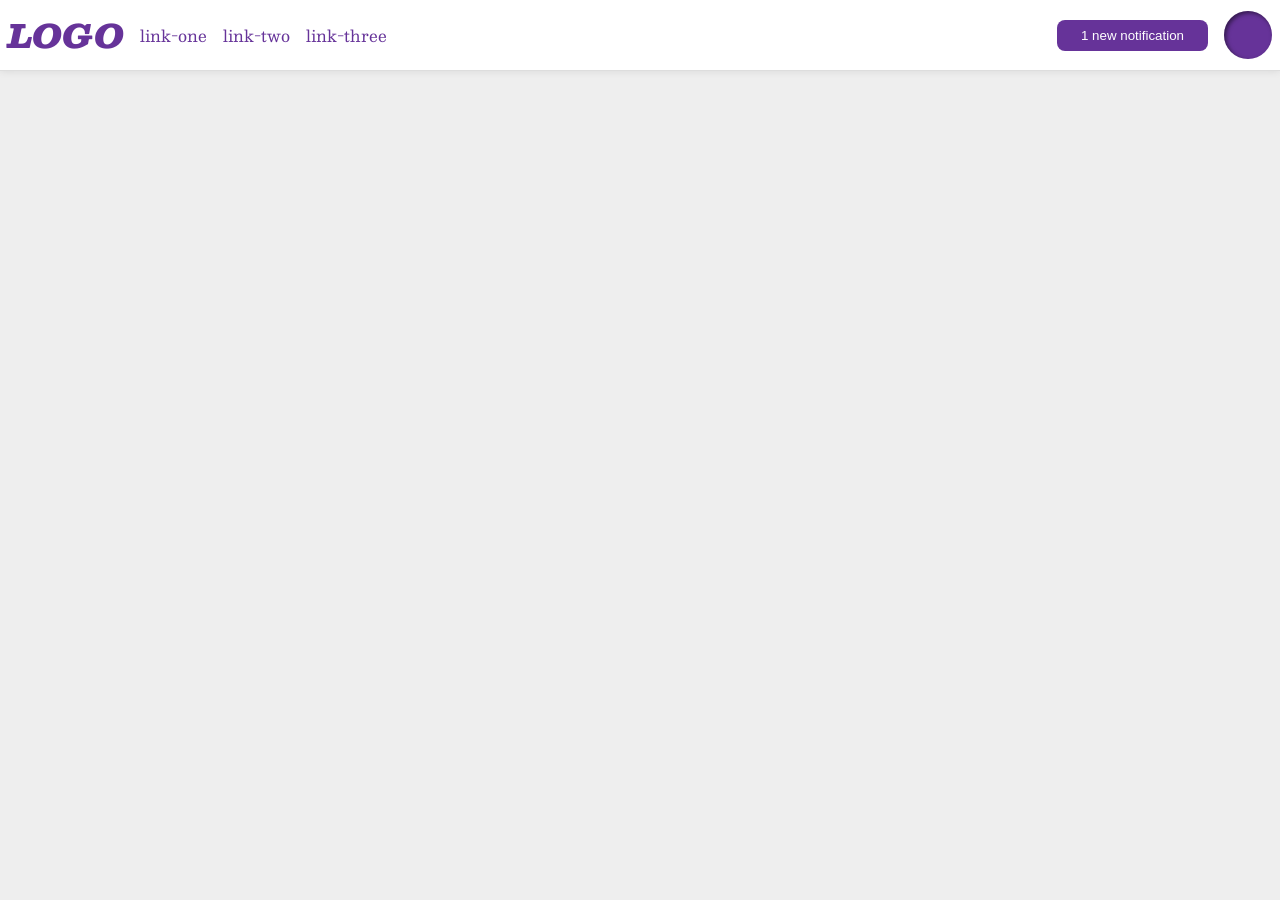
<file: foundations/flex/03-flex-header-2/index.html>
<!DOCTYPE html>
<html lang="en">
  <head>
    <meta charset="UTF-8">
    <meta http-equiv="X-UA-Compatible" content="IE=edge">
    <meta name="viewport" content="width=device-width, initial-scale=1.0">
    <title>Flex Header 2</title>
    <link rel="stylesheet" href="style.css">
  </head>
  <body>
    <div class="header">
      <div class="left">
        <div class="logo">
        LOGO
        </div>
        <ul class="links">
          <li><a href="https://google.com">link-one</a></li>
          <li><a href="https://google.com">link-two</a></li>
          <li><a href="https://google.com">link-three</a></li>
        </ul>
      </div>
      <div class="right">
        <button class="notifications">
        1 new notification
        </button>
        <div class="profile-image"></div>
      </div>

    </div>
  </body>
</html>
</file>
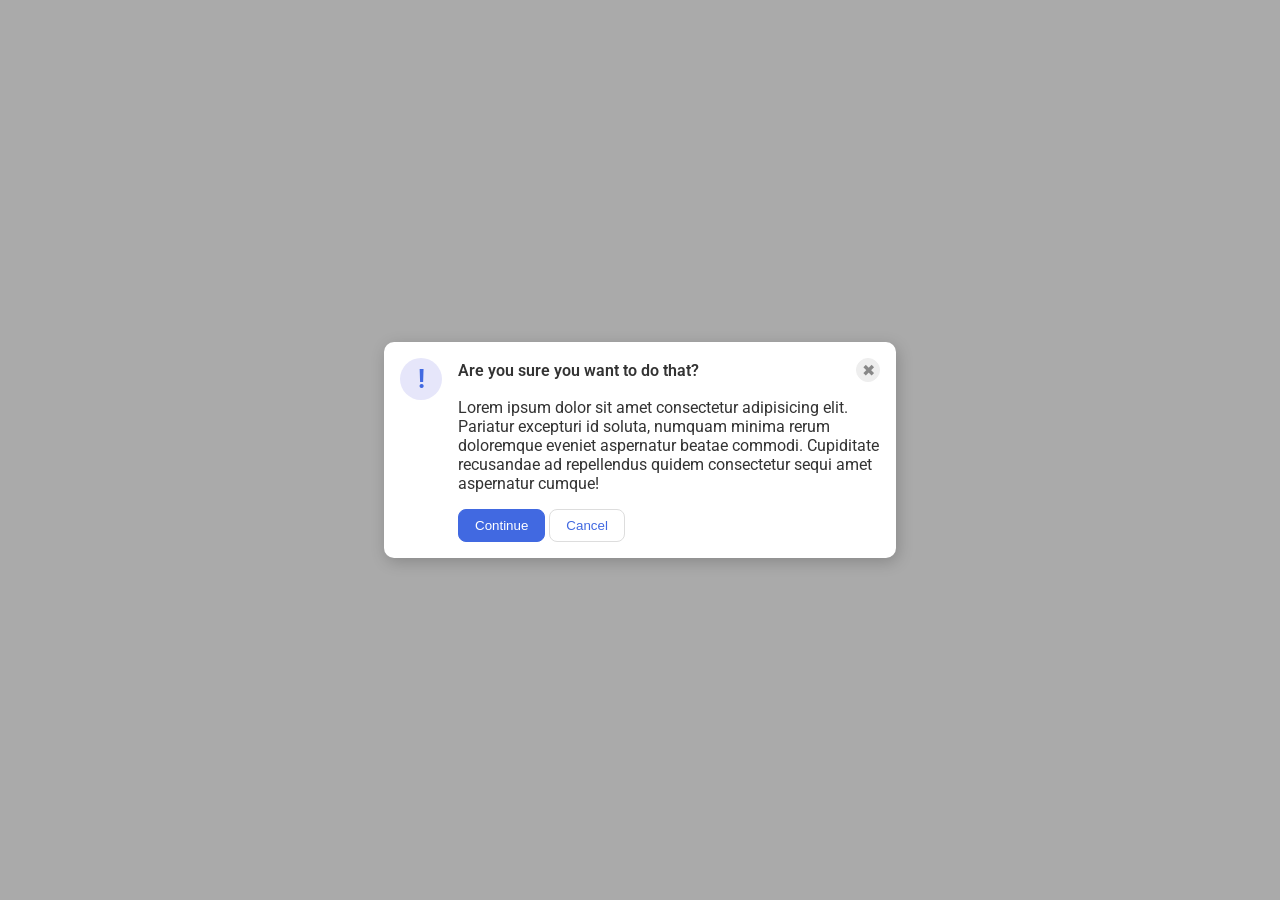
<file: foundations/flex/05-flex-modal/index.html>
<!DOCTYPE html>
<html lang="en">
  <head>
    <meta charset="UTF-8">
    <meta http-equiv="X-UA-Compatible" content="IE=edge">
    <meta name="viewport" content="width=device-width, initial-scale=1.0">
    <link rel="stylesheet" href="style.css">
    <title>Modal</title>
  </head>
  <body>
    <div class="modal">
      <div class="icon">!</div>
      <div class="content">
        <div class="top-row">
          <div class="header">Are you sure you want to do that?</div>
          <button class="close-button">✖</button>
        </div>
        <div class="text">Lorem ipsum dolor sit amet consectetur adipisicing elit. Pariatur excepturi id soluta, numquam minima rerum doloremque eveniet aspernatur beatae commodi. Cupiditate recusandae ad repellendus quidem consectetur sequi amet aspernatur cumque!</div>
        <div class="buttons">
          <button class="continue">Continue</button>
          <button class="cancel">Cancel</button>
        </div>
        

      </div>


    </div>
  </body>
</html>
</file>
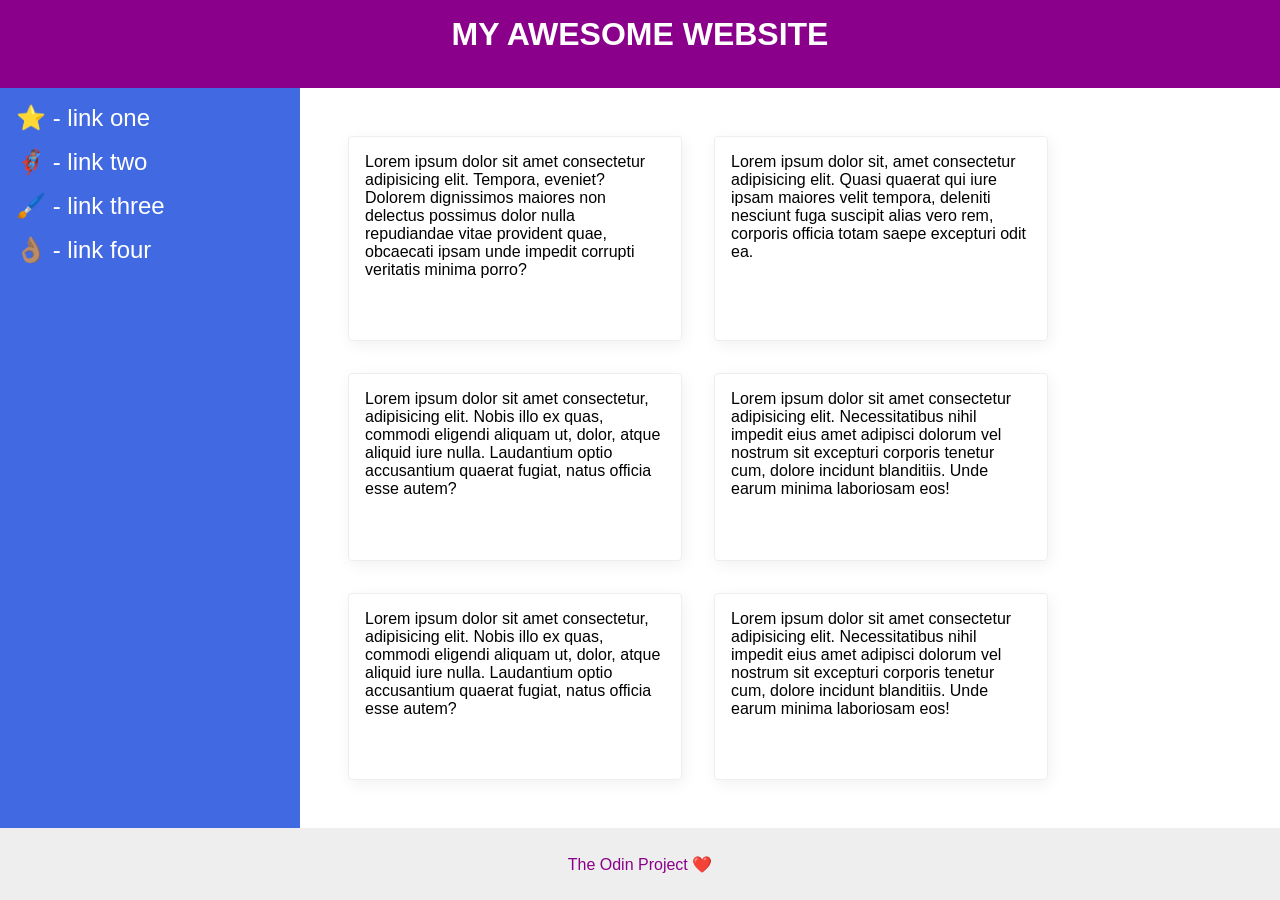
<file: foundations/flex/07-flex-layout-2/index.html>
<!DOCTYPE html>
<html lang="en">
  <head>
    <meta charset="UTF-8">
    <meta http-equiv="X-UA-Compatible" content="IE=edge">
    <meta name="viewport" content="width=device-width, initial-scale=1.0">
    <title>The Holy Grail</title>
    <link rel="stylesheet" href="style.css">
  </head>
  <body>
    <div class="header">
      MY AWESOME WEBSITE
    </div>
    
    <div class="content">
      <div class="sidebar">
        <ul>
          <li><a href="#">⭐ - link one</a></li>
          <li><a href="#">🦸🏽‍♂️ - link two</a></li>
          <li><a href="#">🖌️ - link three</a></li>
          <li><a href="#">👌🏽 - link four</a></li>
        </ul>
      </div>

      <div class="cards">
        <div class="card">Lorem ipsum dolor sit amet consectetur adipisicing elit. Tempora, eveniet? Dolorem dignissimos maiores non delectus possimus dolor nulla repudiandae vitae provident quae, obcaecati ipsam unde impedit corrupti veritatis minima porro?</div>
        <div class="card">Lorem ipsum dolor sit, amet consectetur adipisicing elit. Quasi quaerat qui iure ipsam maiores velit tempora, deleniti nesciunt fuga suscipit alias vero rem, corporis officia totam saepe excepturi odit ea.</div>
        <div class="card">Lorem ipsum dolor sit amet consectetur, adipisicing elit. Nobis illo ex quas, commodi eligendi aliquam ut, dolor, atque aliquid iure nulla. Laudantium optio accusantium quaerat fugiat, natus officia esse autem?</div>
        <div class="card">Lorem ipsum dolor sit amet consectetur adipisicing elit. Necessitatibus nihil impedit eius amet adipisci dolorum vel nostrum sit excepturi corporis tenetur cum, dolore incidunt blanditiis. Unde earum minima laboriosam eos!</div>
        <div class="card">Lorem ipsum dolor sit amet consectetur, adipisicing elit. Nobis illo ex quas, commodi eligendi aliquam ut, dolor, atque aliquid iure nulla. Laudantium optio accusantium quaerat fugiat, natus officia esse autem?</div>
        <div class="card">Lorem ipsum dolor sit amet consectetur adipisicing elit. Necessitatibus nihil impedit eius amet adipisci dolorum vel nostrum sit excepturi corporis tenetur cum, dolore incidunt blanditiis. Unde earum minima laboriosam eos!</div>
      </div>
      
    </div>
 
    <div class="footer">
      The Odin Project ❤️
    </div>
  </body>
</html>
</file>
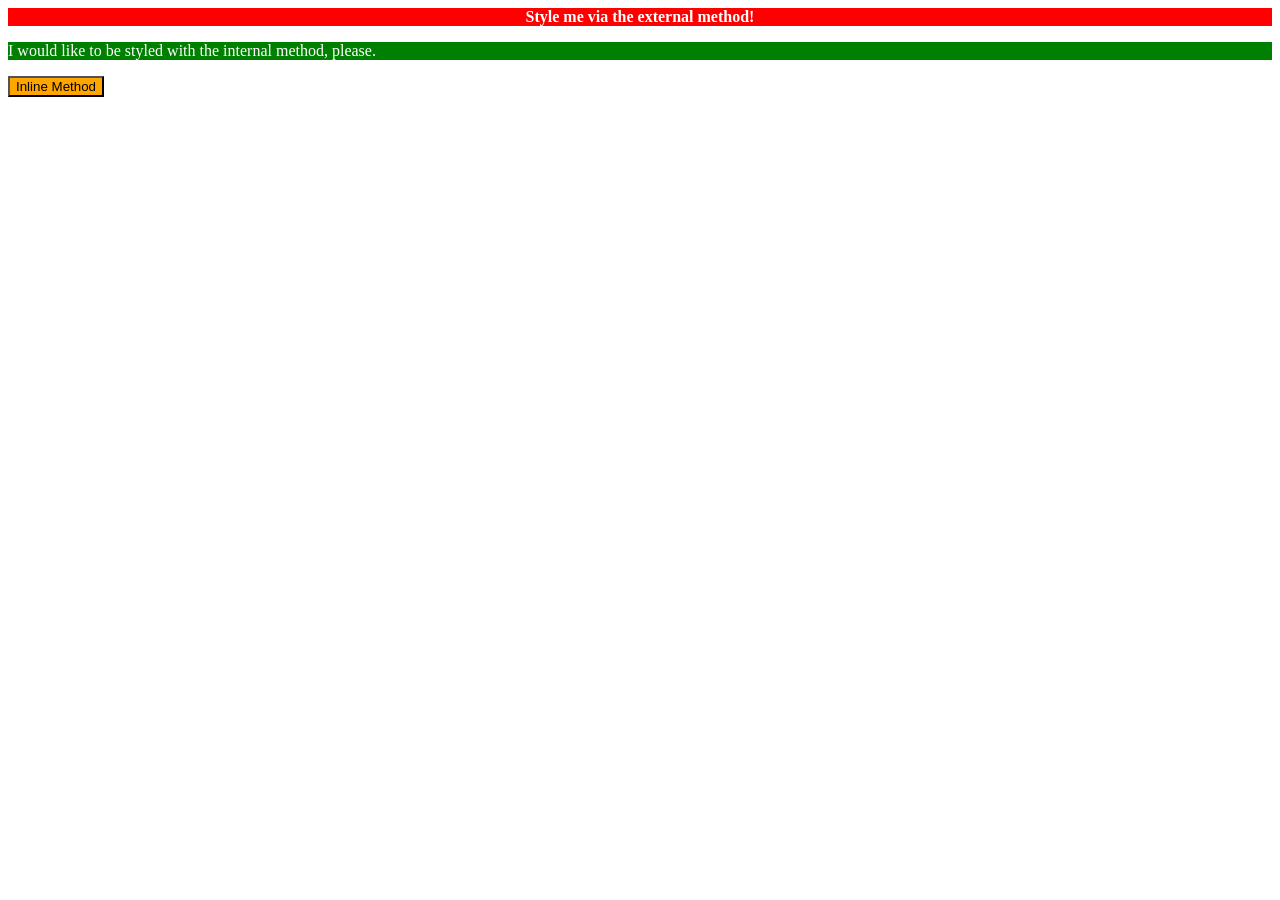
<file: foundations/intro-to-css/01-css-methods/index.html>
<!DOCTYPE html>
<html lang="en">
  <head>
    <meta charset="UTF-8">
    <meta http-equiv="X-UA-Compatible" content="IE=edge">
    <meta name="viewport" content="width=device-width, initial-scale=1.0">
    <title>Methods for Adding CSS</title>
    <link rel="Stylesheet" href="styles.css">
    <style>
      p {
        background-color: green;
        color: white;
        font-size: 18;
      }
    </style>
  </head>
  <body>
    <div>Style me via the external method!</div>
    <p>I would like to be styled with the internal method, please.</p>
    <button style="background-color: orange; font-size: 18;">Inline Method</button>
  </body>
</html>
</file>
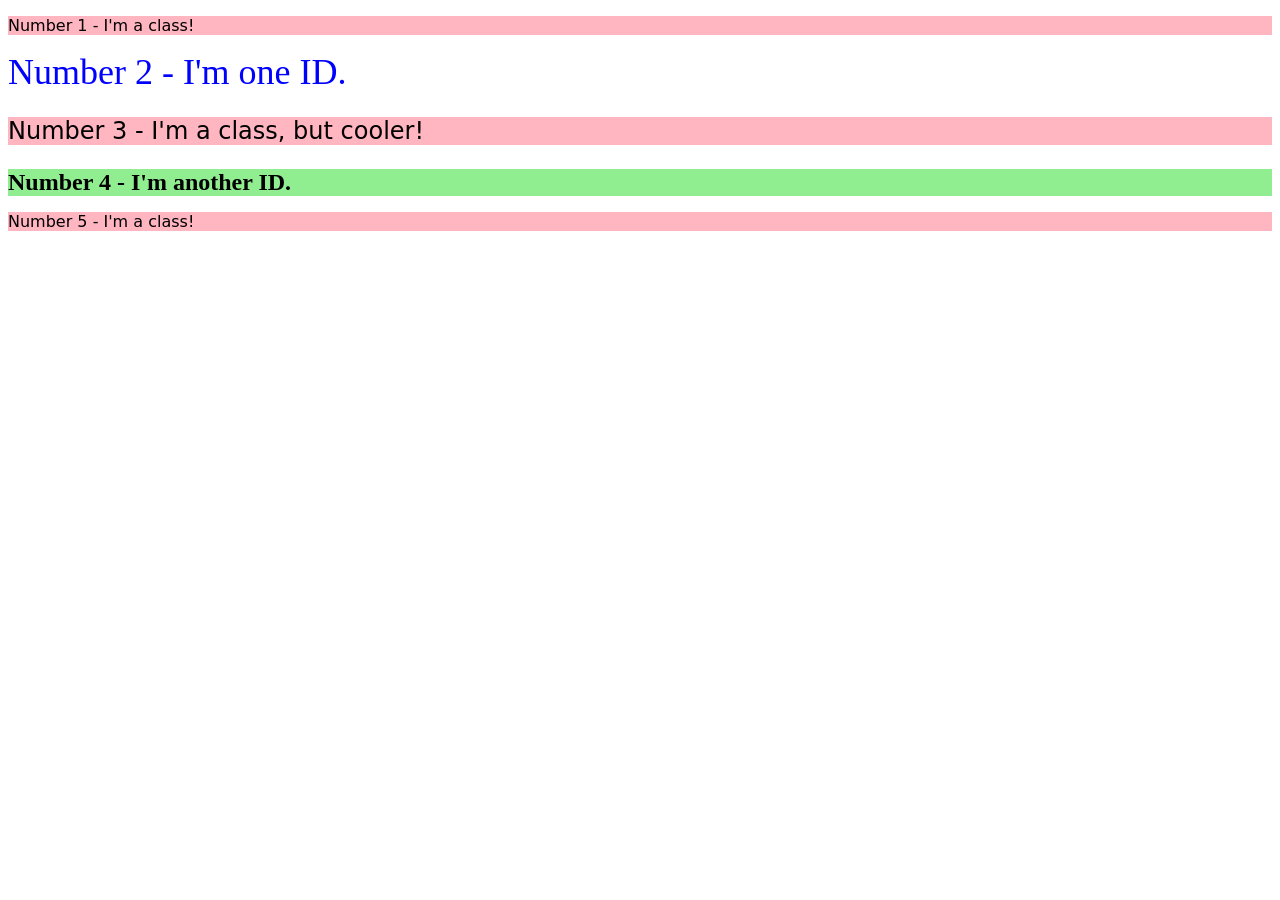
<file: foundations/intro-to-css/02-class-id-selectors/index.html>
<!DOCTYPE html>
<html lang="en">
  <head>
    <meta charset="UTF-8">
    <meta http-equiv="X-UA-Compatible" content="IE=edge">
    <meta name="viewport" content="width=device-width, initial-scale=1.0">
    <title>Class and ID Selectors</title>
    <link rel="stylesheet" href="style.css">
  </head>
  <body>
    <p class="odd">Number 1 - I'm a class!</p>
    <div id="second">Number 2 - I'm one ID.</div>
    <p class="odd" id="third">Number 3 - I'm a class, but cooler!</p>
    <div id="fourth">Number 4 - I'm another ID.</div>
    <p class="odd">Number 5 - I'm a class!</p>
  </body>
</html>
</file>
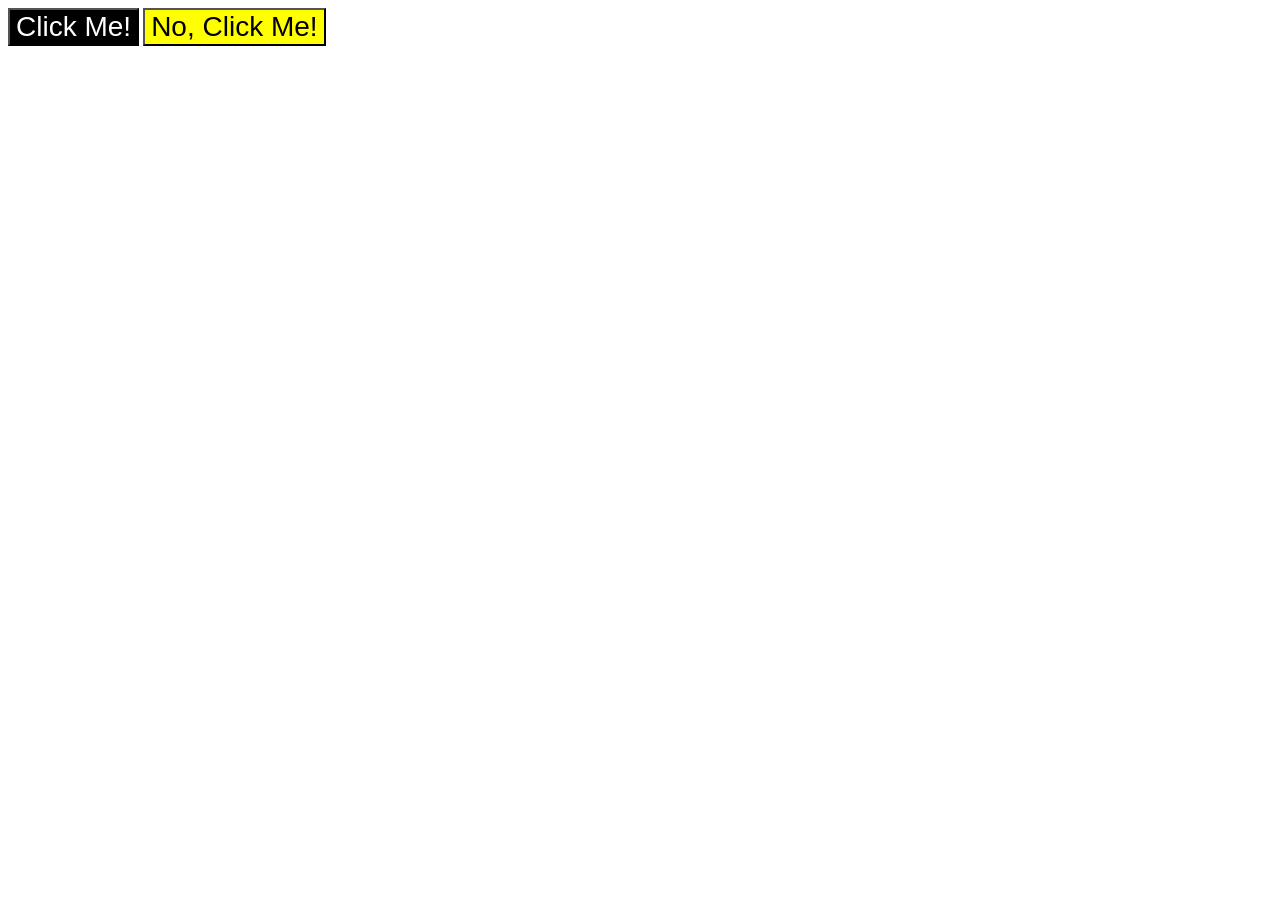
<file: foundations/intro-to-css/03-grouping-selectors/index.html>
<!DOCTYPE html>
<html lang="en">
  <head>
    <meta charset="UTF-8">
    <meta http-equiv="X-UA-Compatible" content="IE=edge">
    <meta name="viewport" content="width=device-width, initial-scale=1.0">
    <title>Grouping Selectors</title>
    <link rel="stylesheet" href="style.css">
  </head>
  <body>
    <button id="first">Click Me!</button>
    <button id="second">No, Click Me!</button>
  </body>
</html>
</file>
<file: foundations/flex/03-flex-header-2/style.css>
/* this is some magical font-importing.  
you'll learn about it later. */
@import url('https://fonts.googleapis.com/css2?family=Besley:ital,wght@0,400;1,900&display=swap');

body {
  margin: 0;
  background: #eee;
  font-family: Besley, serif;
}

.header {
  background: white;
  border-bottom: 1px solid #ddd;
  box-shadow: 0 0 8px rgba(0, 0, 0, .1);
  display: flex;
  justify-content: space-between;
  align-items: center;
  padding: 8px;
}

.left,
.right {
  display: flex;
  align-items: center;
  gap: 16px;
}

.profile-image {
  background: rebeccapurple;
  box-shadow: inset 2px 2px 4px rgba(0, 0, 0, .5);
  border-radius: 50%;
  width: 48px;
  height: 48px;
}

.logo {
  color: rebeccapurple;
  font-size: 32px;
  font-weight: 900;
  font-style: italic;
}

button {
  border: none;
  border-radius: 8px;
  background: rebeccapurple;
  color: white;
  padding: 8px 24px;
}

a {
  /* this removes the line under our links */
  text-decoration: none;
  color: rebeccapurple;
}

ul {
  list-style-type: none;
  display: flex;
  margin: 0;
  padding: 0;
  gap: 16px;
}
</file>
<file: foundations/flex/05-flex-modal/style.css>
@import url('https://fonts.googleapis.com/css2?family=Roboto:wght@400;700&display=swap');

html,
body {
  height: 100%;
}

body {
  font-family: Roboto, sans-serif;
  margin: 0;
  background: #aaa;
  color: #333;
  /* I'll give you this one for free lol */
  display: flex;
  align-items: center;
  justify-content: center;
}

.modal {
  background: white;
  width: 480px;
  border-radius: 10px;
  box-shadow: 2px 4px 16px rgba(0, 0, 0, .2);
  padding: 16px;
  display: flex;
  gap: 16px;
}

.icon {
  color: royalblue;
  font-size: 26px;
  font-weight: 700;
  background: lavender;
  width: 42px;
  height: 42px;
  border-radius: 50%;
  display: flex;
  align-items: center;
  justify-content: center;
  flex: none;
}

.close-button {
  background: #eee;
  border-radius: 50%;
  color: #888;
  font-weight: 400;
  font-size: 16px;
  height: 24px;
  width: 24px;
  display: flex;
  align-items: center;
  justify-content: center;
  border: 1px solid #eee;
  padding: 0;
}

button {
  cursor: pointer;
  padding: 8px 16px;
  border-radius: 8px;
}

button.continue {
  background: royalblue;
  border: 1px solid royalblue;
  color: white;
}

button.cancel {
  background: white;
  border: 1px solid #ddd;
  color: royalblue;
}

.top-row {
  display: flex;
  justify-content: space-between;
  align-items: center;
}

.content {
  display: flex;
  flex-direction: column;
  gap: 16px;
}

.header {
  font-weight: 600;
}
</file>
<file: foundations/flex/07-flex-layout-2/style.css>
body {
  font-family: -apple-system, BlinkMacSystemFont, 'Segoe UI', Roboto, Oxygen, Ubuntu, Cantarell, 'Open Sans', 'Helvetica Neue', sans-serif;
  margin: 0;
  min-height: 100vh;
}

.header {
  height: 72px;
  background: darkmagenta;
  color: white;
}

.footer {
  height: 72px;
  background: #eee;
  color: darkmagenta;
}

.sidebar {
  width: 300px;
  background: royalblue;
  box-sizing: border-box;
}

.card {
  border: 1px solid #eee;
  box-shadow: 2px 4px 16px rgba(0, 0, 0, .06);
  border-radius: 4px;
}

/* Solution */
body {
  display: flex;
  flex-direction: column;
}

ul {
  list-style-type: none;
  padding: 0;
  margin: 0;
}

li {
  margin-bottom: 16px;
}

.sidebar a {
  text-decoration: none;
  color: white;
  font-size: 24px;
}

.content {
  display: flex;
  flex: auto;
}

.header {
  font-size: 32px;
  font-weight: 700;
  padding-top: 16px;
  text-align: center;
}

.footer {
  display: flex;
  align-items: center;
  justify-content: center;
}

.sidebar {
  flex: none;
  padding: 16px;
}

.card {
  width: 300px;
  padding: 16px;
}

.cards {
  padding: 48px;
  display: flex;
  flex-wrap: wrap;
  gap: 32px;
}
</file>
<file: foundations/intro-to-css/01-css-methods/styles.css>
div {
    background-color: red;
    color: white;
    font-size: 32;
    text-align: center;
    font-weight: bold;
}
</file>
<file: foundations/intro-to-css/02-class-id-selectors/style.css>
/* Add CSS Styling */
.odd {
    background-color: #ffb6c1;
    font-family: Verdana, "DejaVu Sans", "sans-serif";
}

#second {
    color: #0000ff;
    font-size: 36px;
}

#third {
    font-size: 24px;
}

#fourth {
    background-color: #90ee90;
    font-size: 24px;
    font-weight: bold;
}
</file>
<file: foundations/intro-to-css/03-grouping-selectors/style.css>
/* Add CSS Styling */
#first {
    background-color: black;
    color: white;
}

#second {
    background-color: yellow;
}

#first,
#second {
    font-size: 28px;
    font-family: Helvetica, "Times-New-Roman", sans-serif;
}
</file>
